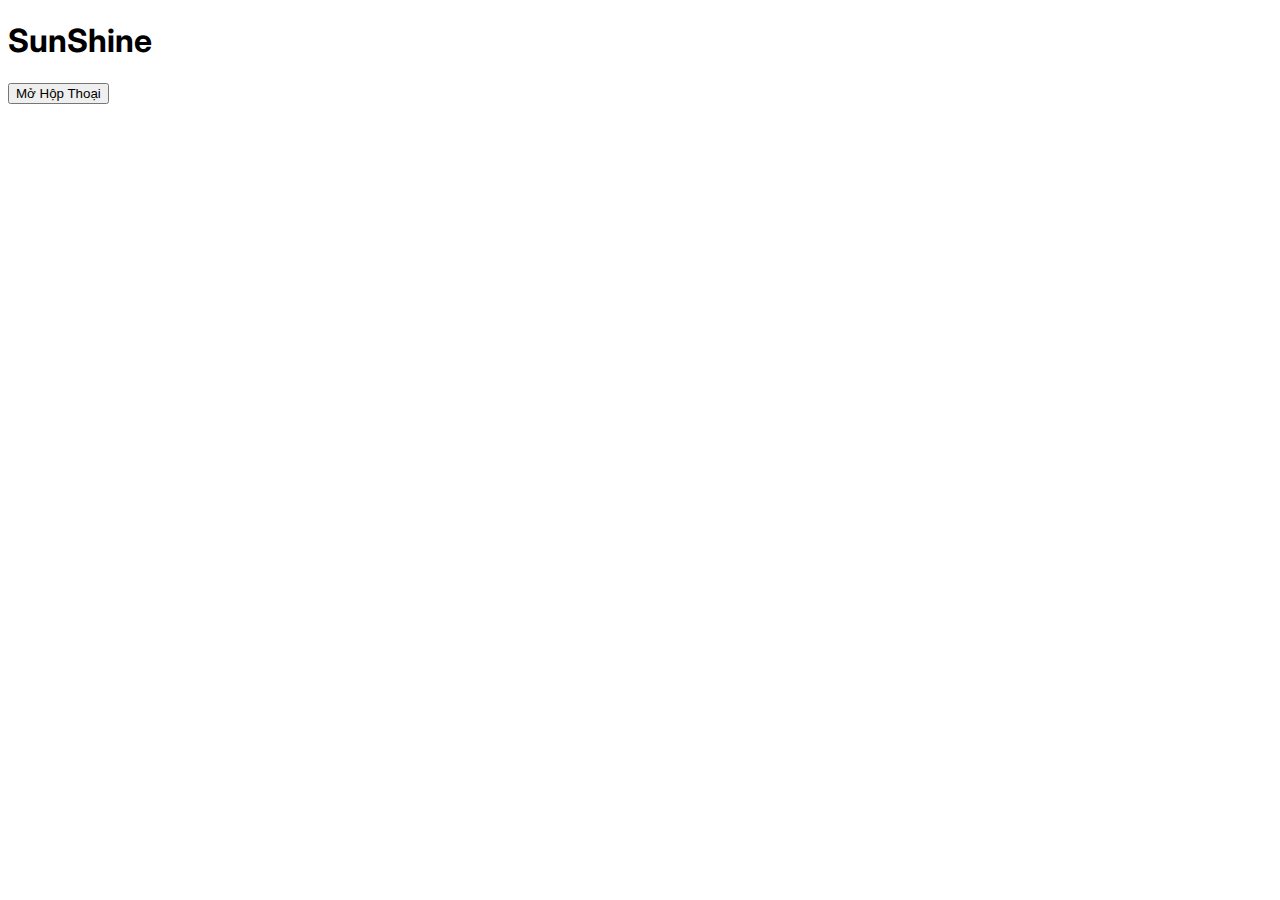
<file: main.html>
<!DOCTYPE html>
<html lang="vi">
<head>
    <meta charset="UTF-8">
    <meta name="viewport" content="width=device-width, initial-scale=1.0">
    <title>SunShine</title>
    <!-- Liên kết đến file CSS riêng -->
    <link rel="stylesheet" href="style.css">
    <link rel="https://fontawesome.com/v5.15/icons?d=gallery&p=2&m=free">
    
</head>
<body>

    <div id="app">
        <h1>SunShine</h1>
        <button id="openModalBtn">
            Mở Hộp Thoại
        </button>
    </div>

    <!-- Modal Overlay -->
    <div id="dialogModal" class="hidden">
        <!-- Modal Content -->
        <div class="modal-content">
            <span class="modal-close-btn" id="modalCloseBtn">&times;</span>
            <h3 id="dialogTitle">Gửi tới Em</h3>
            <div class="dialog-text-scrollable">
                <p id="dialogMessage">
                    Vậy là qua một cái trả đơn đã mở đầu cho nhiều chương khác. Mở đầu cho âm mưu bổ béo chui để bán nội tạng 😏 . Mà nay ú nu rồi. Cảm ớn mí ngừ nha.
                    
                    <br>2 đứa đã đi qua cũng nhiều vui buồn cùng nhau. Mong những ngày về sau 2 đứa luôn có nhau, iu shuong quan tâm nhau.
                    
                    Đã sắp qua chương mới, nhiều thứ phía trước vui buồn, khó khăn có đủ, dù sao quan trọng vẫn là chúng ta luôn quan tâm iu shương nhau.

                    Chui là một người khô khan, ông già khó ở nên chịu thì chịu, ko chịu thì chịu nha êm. Già z chứ shương mí ngừ nha. Mặc dù mí ngừ lì lắm.

                    Hôm nay là một ngày nắng đẹp, mây trời trong xanh,  thời tiết như cũng ủng hộ chui gửi tới Em những lời này.
                    "Em Làm zợ Anh nha" ❤️

                    Từ Ông già đáng ghét dễ ở.
                </p>
            </div>
            <div class="flex-buttons">
                <button id="yesBtn">
                    yes
                </button>
                <button id="noBtn">
                    Không
                </button>
                <button id="backBtn" class="hidden">
                    Quay lại
                </button>
            </div>
        </div>
    </div>

    <!-- Notification Message -->
    <div id="notification">
        <span id="notificationText"></span>
        <button id="continueBtn" class="hidden">Tiếp tục</button>
    </div>

    <!-- Thẻ Audio cho nhạc nền -->
    <audio id="bgm" src="static/img/sound.mp3" preload="auto"></audio>

  <script>
    const bgm = document.getElementById("bgm");

    function playMusic() {
      bgm.play().catch(error => {
        console.error("Playback failed:", error);
      });
      // Chỉ cần chạy 1 lần
      document.removeEventListener("click", playMusic);
    }

    document.addEventListener("click", playMusic);
  </script>
  <!-- Liên kết đến file JavaScript riêng -->
    <script src="script.js"></script>
</body>
</html>
</file>
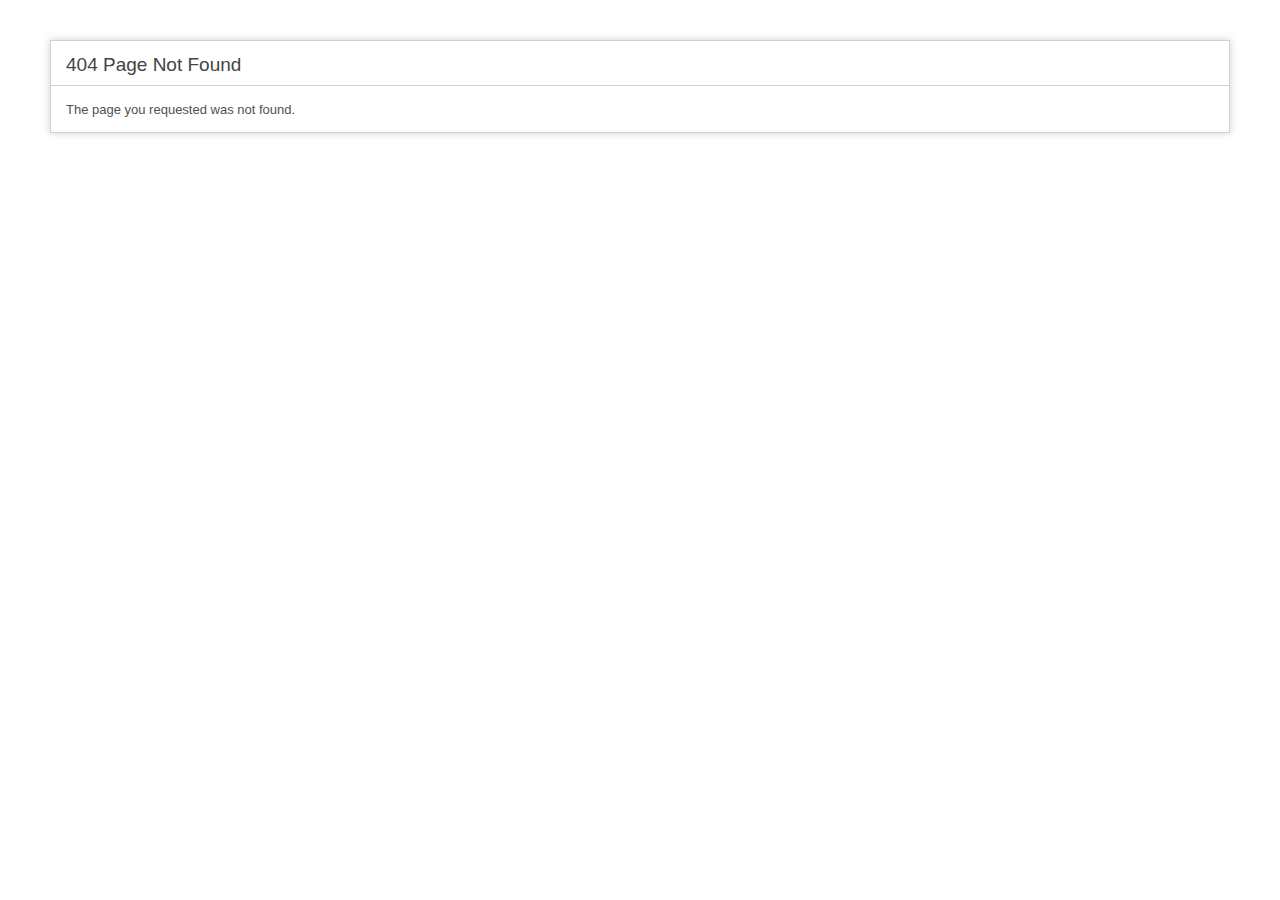
<file: font-awesome/css/fontawesome-all.min.html>
<!DOCTYPE html>
<html lang="en">
<head>
<meta charset="utf-8">
<title>404 Page Not Found</title>
<style type="text/css">

::selection { background-color: #E13300; color: white; }
::-moz-selection { background-color: #E13300; color: white; }

body {
	background-color: #fff;
	margin: 40px;
	font: 13px/20px normal Helvetica, Arial, sans-serif;
	color: #4F5155;
}

a {
	color: #003399;
	background-color: transparent;
	font-weight: normal;
}

h1 {
	color: #444;
	background-color: transparent;
	border-bottom: 1px solid #D0D0D0;
	font-size: 19px;
	font-weight: normal;
	margin: 0 0 14px 0;
	padding: 14px 15px 10px 15px;
}

code {
	font-family: Consolas, Monaco, Courier New, Courier, monospace;
	font-size: 12px;
	background-color: #f9f9f9;
	border: 1px solid #D0D0D0;
	color: #002166;
	display: block;
	margin: 14px 0 14px 0;
	padding: 12px 10px 12px 10px;
}

#container {
	margin: 10px;
	border: 1px solid #D0D0D0;
	box-shadow: 0 0 8px #D0D0D0;
}

p {
	margin: 12px 15px 12px 15px;
}
</style>
</head>
<body>
	<div id="container">
		<h1>404 Page Not Found</h1>
		<p>The page you requested was not found.</p>	</div>
</body>
</html>
</file>
<file: style.css>
/* Định nghĩa font Inter */
@import url('https://fonts.googleapis.com/css2?family=Inter:wght@400;500;600;700&display=swap');
body {
    font-family: 'Inter', sans-serif;
}

/* CSS cho thông báo (notification) */
#notification {
    position: fixed;
    top: 20px;
    left: 50%;
    transform: translateX(-50%) translateY(-100%); /* Bắt đầu ở phía trên màn hình */
    background-color: #333;
    color: white;
    padding: 10px 20px;
    border-radius: 8px;
    box-shadow: 0 4px 12px rgba(0,0,0,0.2);
    z-index: 1000;
    opacity: 0;
    transition: all 0.5s ease-out; /* Hiệu ứng trượt và mờ dần */
    white-space: nowrap; /* Ngăn không cho thông báo xuống dòng */
    display: flex; /* Dùng flexbox để căn chỉnh nội dung và nút */
    align-items: center; /* Căn giữa theo chiều dọc */
    gap: 1rem; /* Khoảng cách giữa văn bản và nút */
}

#notification.show {
    opacity: 1;
    transform: translateX(-50%) translateY(0); /* Trượt xuống vị trí hiển thị */
}

/* CSS cho nút Tiếp tục trong notification */
#continueBtn {
    font-size: 0.9rem;
    padding: 0.4rem 0.8rem;
    background-color: #4CAF50; /* Màu xanh lá */
    color: white;
    border: none;
    border-radius: 6px;
    cursor: pointer;
    transition: background-color 0.3s ease;
}

#continueBtn:hover {
    background-color: #45a049;
}


/* CSS cho modal (để xử lý transition opacity và scale) */
#dialogModal.hidden {
    display: none; /* Ẩn hoàn toàn khi không active */
}

#dialogModal.show {
    opacity: 1;
}

#dialogModal .modal-content.show {
    opacity: 1;
    transform: scale(1);
}

/* CSS cho phần nội dung cuộn trong modal */
.dialog-text-scrollable {
    max-height: 200px; /* Chiều cao tối đa trước khi xuất hiện thanh cuộn */
    overflow-y: auto; /* Hiển thị thanh cuộn dọc khi nội dung tràn */
    padding-right: 10px; /* Khoảng cách để tránh chữ bị sát vào thanh cuộn */
    margin-bottom: 16px; /* Khoảng cách với các nút */
    text-align: left; /* Đổi căn giữa thành căn trái để đọc dễ hơn với đoạn dài */
}

/* Tùy chỉnh thanh cuộn cho Webkit (Chrome, Safari) */
.dialog-text-scrollable::-webkit-scrollbar {
    width: 8px;
}

.dialog-text-scrollable::-webkit-scrollbar-track {
    background: #f1f1f1;
    border-radius: 10px;
}

.dialog-text-scrollable::-webkit-scrollbar-thumb {
    background: #888;
    border-radius: 10px;
}

.dialog-text-scrollable::-webkit-scrollbar-thumb:hover {
    background: #555;
}

/* Tùy chỉnh thanh cuộn cho Firefox */
.dialog-text-scrollable {
    scrollbar-width: thin; /* "auto" hoặc "thin" */
    scrollbar-color: #888 #f1f1f1; /* thumb color track color */
}

/* CSS cho nút đóng trong modal */
.modal-close-btn {
    position: absolute;
    top: 10px;
    right: 10px;
    font-size: 1.5rem; /* Kích thước icon */
    line-height: 1; /* Căn chỉnh theo chiều dọc */
    color: #aaa;
    cursor: pointer;
    transition: color 0.2s ease-in-out;
    padding: 5px; /* Vùng click rộng hơn */
}

.modal-close-btn:hover {
    color: #333;
}
</file>
